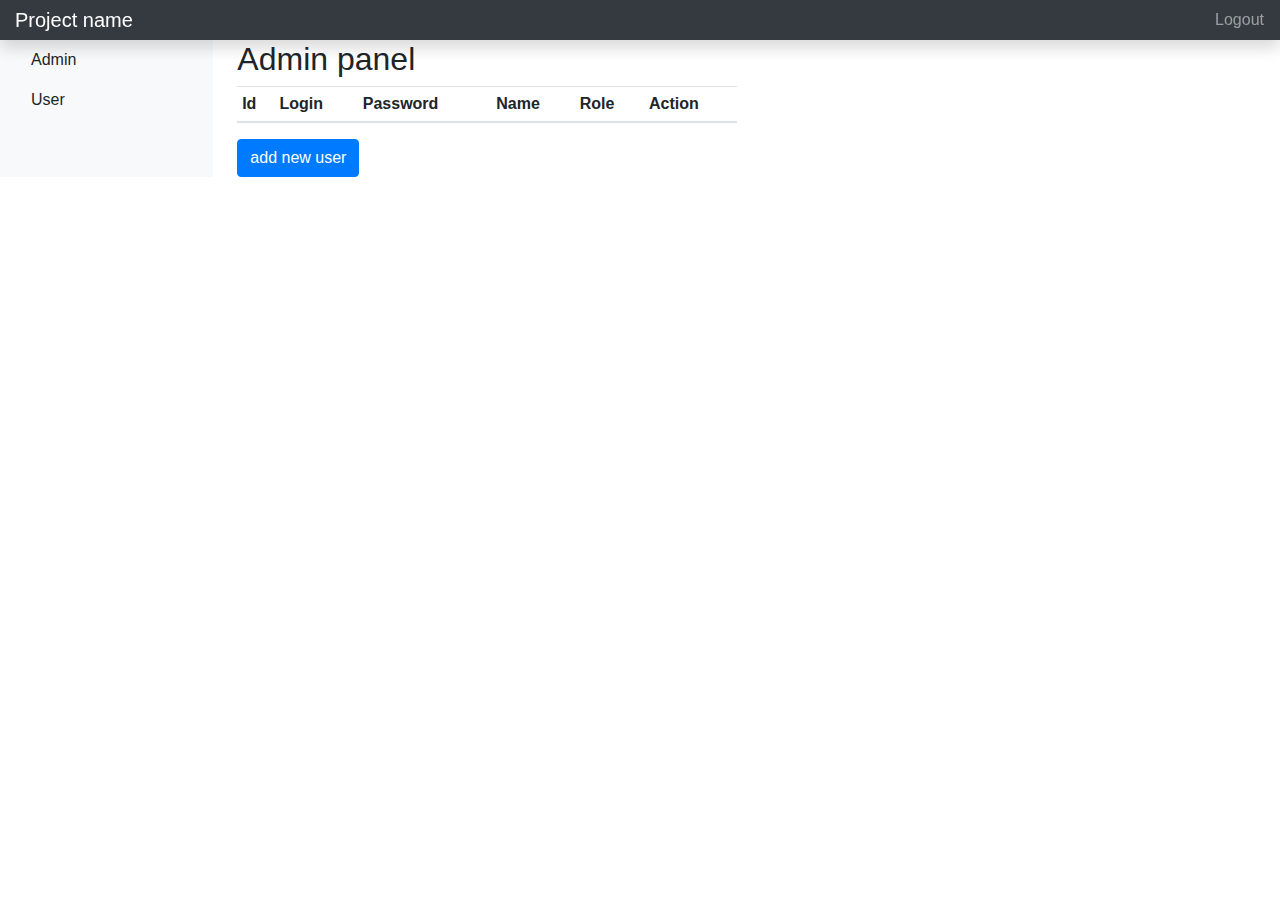
<file: src/main/resources/templates/admin.html>
<!DOCTYPE html>
<html xmlns:th="http://www.thymeleaf.org">
<head>
    <meta charset="UTF-8">
    <link rel="stylesheet" type="text/css" href="../static/css/bootstrap.min.css" th:href="@{/css/bootstrap.min.css}">
    <link rel="stylesheet" type="text/css" href="../static/css/custom.css" th:href="@{/css/custom.css}">
    <script defer th:src="@{/js/users.js}" type="module"></script>
    <title>Admin</title>
</head>
<body>
<nav class="navbar navbar-dark fixed-top bg-dark flex-md-nowrap p-0 shadow">
    <a class="navbar-brand col-sm-3 col-md-2 mr-0">Project name</a>
    <ul class="navbar-nav px-3">
        <li class="nav-item text-nowrap">
            <a class="nav-link" th:href="@{/logout}">Logout</a>
        </li>
    </ul>
</nav>
<div class="container-fluid left-menu">
    <div class="row">
        <nav class="col-md-2 d-none d-md-block bg-light sidebar">
            <div class="sidebar-sticky">
                <ul class="nav flex-column">
                    <li class="nav-item">
                        <a class="nav-link" th:href="@{/admin}">
                            Admin
                        </a>
                    </li>
                    <li class="nav-item">
                        <a class="nav-link" th:href="@{/user}">
                            User
                        </a>
                    </li>
                </ul>
            </div>
        </nav>
        <main role="main" class="col-md-9 ml-sm-auto col-lg-10 px-4">
            <h2>Admin panel</h2>
            <div class="table-responsive">
                <table class="table table-striped table-sm fix-table">
                    <thead>
                    <tr class="td-center">
                        <th>Id</th>
                        <th>Login</th>
                        <th>Password</th>
                        <th>Name</th>
                        <th>Role</th>
                        <th colspan="2">Action</th>
                    </tr>
                    </thead>
                    <tbody id="users">
                    </tbody>
                </table>
            </div>
            <button type="button" class="btn btn-primary" data-toggle="modal" data-target="#addUserModal">add new user
            </button>
        </main>
    </div>
</div>

<!-- Modal add-->
<div class="modal fade" id="addUserModal" tabindex="-1" role="dialog" aria-labelledby="exampleModalCenterTitle"
     aria-hidden="true">
    <div class="modal-dialog modal-dialog-centered" role="document">
        <div class="modal-content modal-width">
            <div class="modal-header">
                <h5 class="modal-title" id="exampleModalLongTitle">Add new user</h5>
                <button type="button" class="close" data-dismiss="modal" aria-label="Close">
                    <span aria-hidden="true">&times;</span>
                </button>
            </div>
            <div class="modal-body">
                <form id="formAdd">
                    <input type="text" name="login" id="login">
                    <label for="login">login</label><br>
                    <input type="text" name="password" id="password">
                    <label for="password">password</label><br>
                    <input type="text" name="name" id="name">
                    <label for="name">name</label><br>
                    <input type="text" name="role" id="role">
                    <label for="role">role</label><br>
                    <button type="button" class="btn btn-secondary" data-dismiss="modal">Close</button>
                    <button type="submit" id="addUserButton" class="btn btn-primary">Add new user</button>
                </form>
            </div>
        </div>
    </div>
</div>

<!-- Modal edit-->
<div class="modal fade" id="editUserModal" tabindex="-1" role="dialog" aria-labelledby="exampleModalCenterTitle"
     aria-hidden="true">
    <div class="modal-dialog modal-dialog-centered" role="document">
        <div class="modal-content modal-width">
            <div class="modal-header">
                <h5 class="modal-title" id="exampleModalLongTitle2">Add new user</h5>
                <button type="button" class="close" data-dismiss="modal" aria-label="Close">
                    <span aria-hidden="true">&times;</span>
                </button>
            </div>
            <div class="modal-body">
                <form id="formEdit">
                    <input type="text" name="login" id="loginEdit">
                    <label for="loginEdit">login</label><br>
                    <input type="text" name="password" id="passwordEdit">
                    <label for="passwordEdit">password</label><br>
                    <input type="text" name="name" id="nameEdit">
                    <label for="nameEdit">name</label><br>
                    <input type="text" name="role" id="roleEdit">
                    <label for="roleEdit">role</label><br>
                    <button type="button" class="btn btn-secondary" data-dismiss="modal">Close</button>
                    <button type="submit" id="editUserButton" class="btn btn-primary">Edit user</button>
                </form>
            </div>
        </div>
    </div>
</div>

<!-- Optional JavaScript -->
<!-- jQuery first, then Popper.js, then Bootstrap JS -->
<script src="https://code.jquery.com/jquery-3.4.1.min.js"></script>
<script src="https://cdn.jsdelivr.net/npm/popper.js@1.16.0/dist/umd/popper.min.js"
        integrity="sha384-Q6E9RHvbIyZFJoft+2mJbHaEWldlvI9IOYy5n3zV9zzTtmI3UksdQRVvoxMfooAo"
        crossorigin="anonymous"></script>
<script src="https://stackpath.bootstrapcdn.com/bootstrap/4.4.1/js/bootstrap.min.js"
        integrity="sha384-wfSDF2E50Y2D1uUdj0O3uMBJnjuUD4Ih7YwaYd1iqfktj0Uod8GCExl3Og8ifwB6"
        crossorigin="anonymous"></script>
<!--<script>-->
<!--    -->
<!--</script>-->
</body>
</html>
</file>
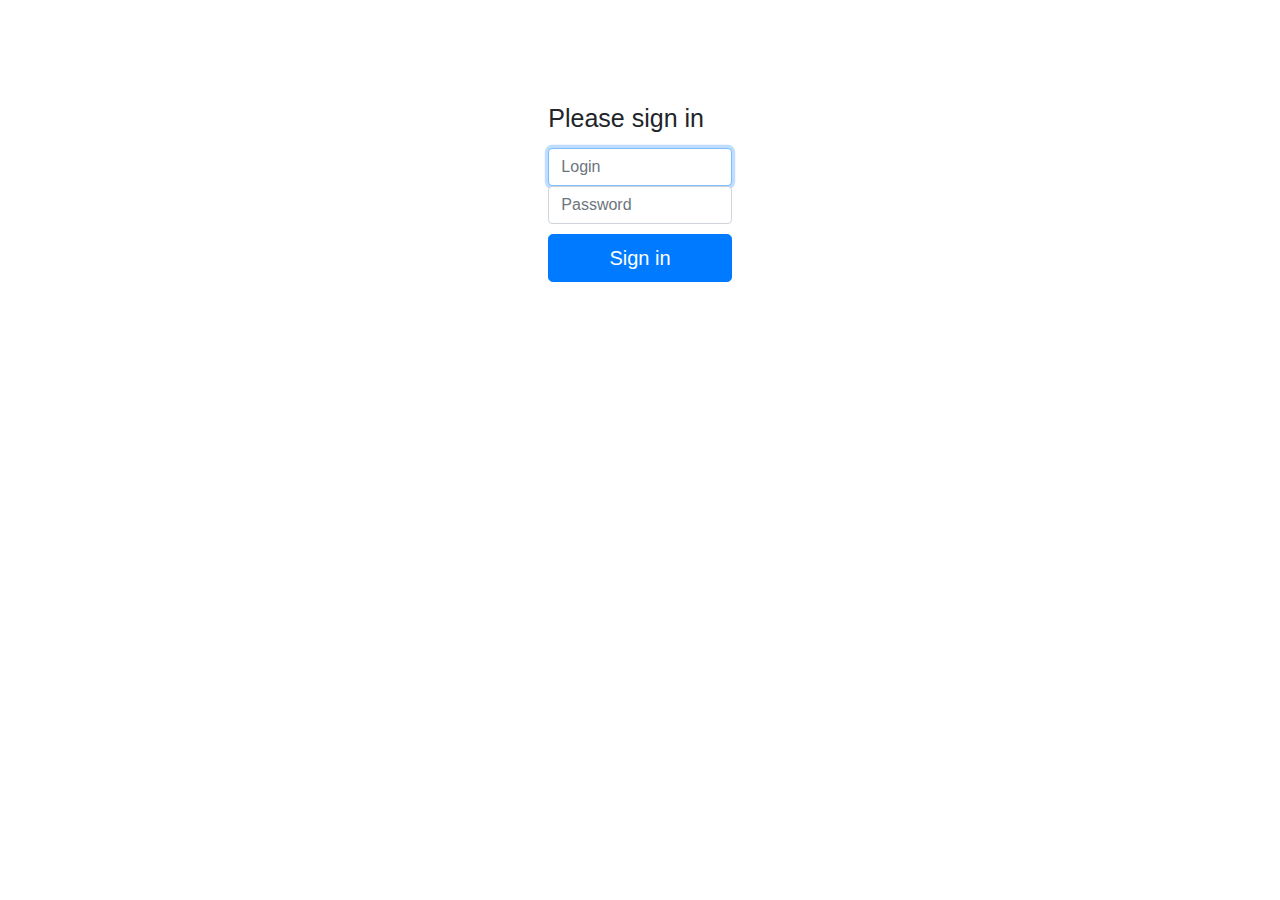
<file: src/main/resources/templates/login.html>
<!DOCTYPE HTML>
<html xmlns:th="http://www.thymeleaf.org">
<head>
    <!-- Required meta tags -->
    <meta charset="utf-8">
    <meta name="viewport" content="width=device-width, initial-scale=1, shrink-to-fit=no">

    <!-- Bootstrap CSS -->
    <link rel="stylesheet" type="text/css" href="../static/css/bootstrap.min.css" th:href="@{/css/bootstrap.min.css}">
    <link rel="stylesheet" type="text/css" href="../static/css/custom.css" th:href="@{/css/custom.css}">

    <title>Login</title>
</head>
<body>
<form class="col-sm-2 center" th:action="@{/login}" method='POST'>
    <div class="form-title">Please sign in</div>
    <div class="form-group">
        <label for="inputUsername" class="sr-only">Login</label>
        <input type="text" id="inputUsername" name="username" class="form-control" placeholder="Login" required
               autofocus>
    </div>
    <div class="form-group">
        <label for="inputPassword" class="sr-only">Password</label>
        <input type="password" name="password" id="inputPassword" class="form-control" placeholder="Password"
               required>
    </div>
    <button class="btn btn-lg btn-primary btn-block login-btn" type="submit">Sign in</button>
</form>
<!-- Optional JavaScript -->
<!-- jQuery first, then Popper.js, then Bootstrap JS -->
<script src="https://code.jquery.com/jquery-3.4.1.slim.min.js"
        integrity="sha384-J6qa4849blE2+poT4WnyKhv5vZF5SrPo0iEjwBvKU7imGFAV0wwj1yYfoRSJoZ+n"
        crossorigin="anonymous"></script>
<script src="https://cdn.jsdelivr.net/npm/popper.js@1.16.0/dist/umd/popper.min.js"
        integrity="sha384-Q6E9RHvbIyZFJoft+2mJbHaEWldlvI9IOYy5n3zV9zzTtmI3UksdQRVvoxMfooAo"
        crossorigin="anonymous"></script>
<script src="https://stackpath.bootstrapcdn.com/bootstrap/4.4.1/js/bootstrap.min.js"
        integrity="sha384-wfSDF2E50Y2D1uUdj0O3uMBJnjuUD4Ih7YwaYd1iqfktj0Uod8GCExl3Og8ifwB6"
        crossorigin="anonymous"></script>
</body>
</html>
</file>
